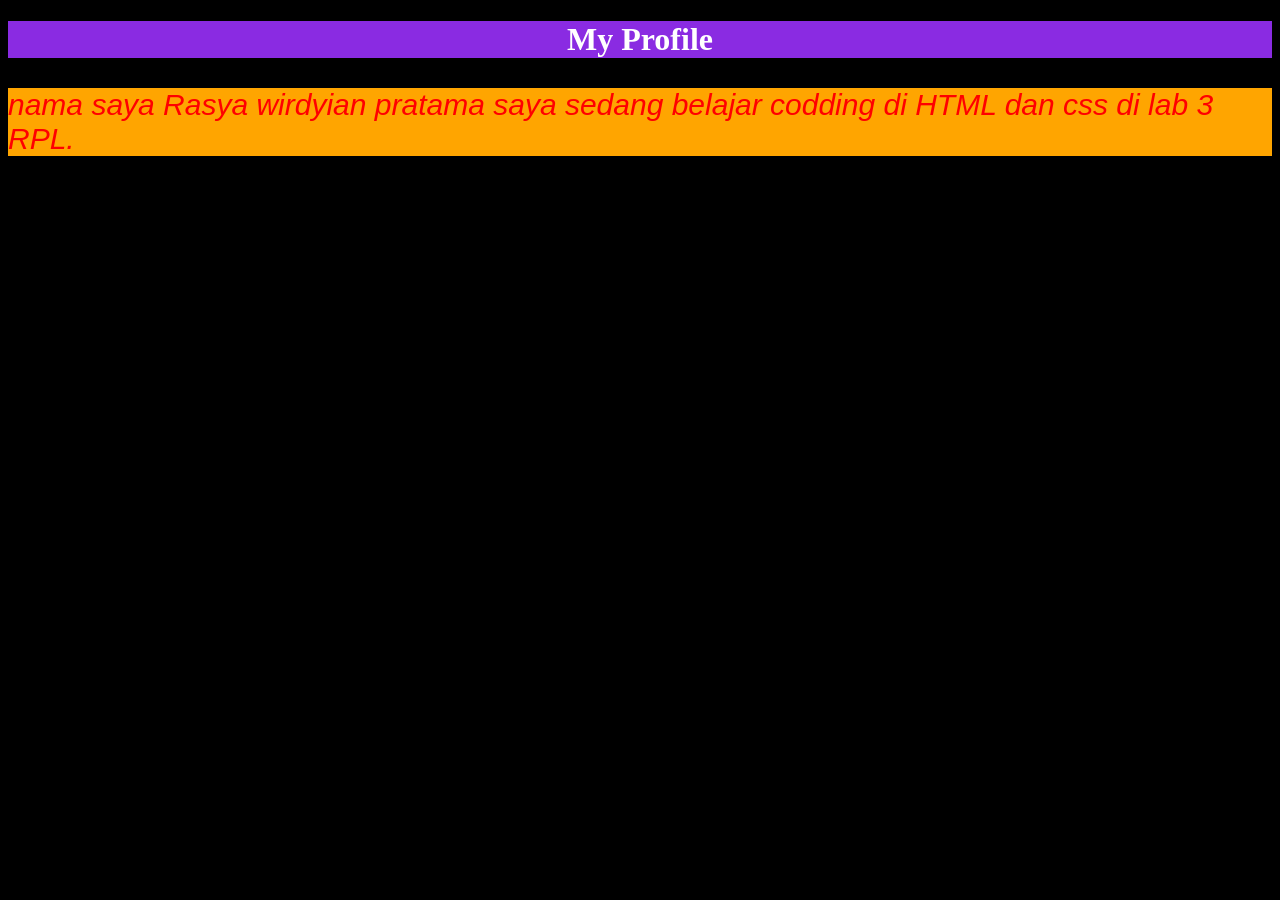
<file: jobsheet_1/index.html>
<!DOCTYPE html>
<html lang="en">
<head>
    <meta charset="UTF-8">
    <meta name="viewport" content="width=device-width, initial-scale=1.0">
    <title>Document</title>
    <link rel="stylesheet" href="style.css">
</head>
<body>
    <h1 id="nama">My Profile</h1>

    <p class="bio">
        nama saya Rasya wirdyian pratama
        saya sedang belajar codding di HTML dan css
        di lab 3 RPL.
    </p>
</body>
</html>
</file>
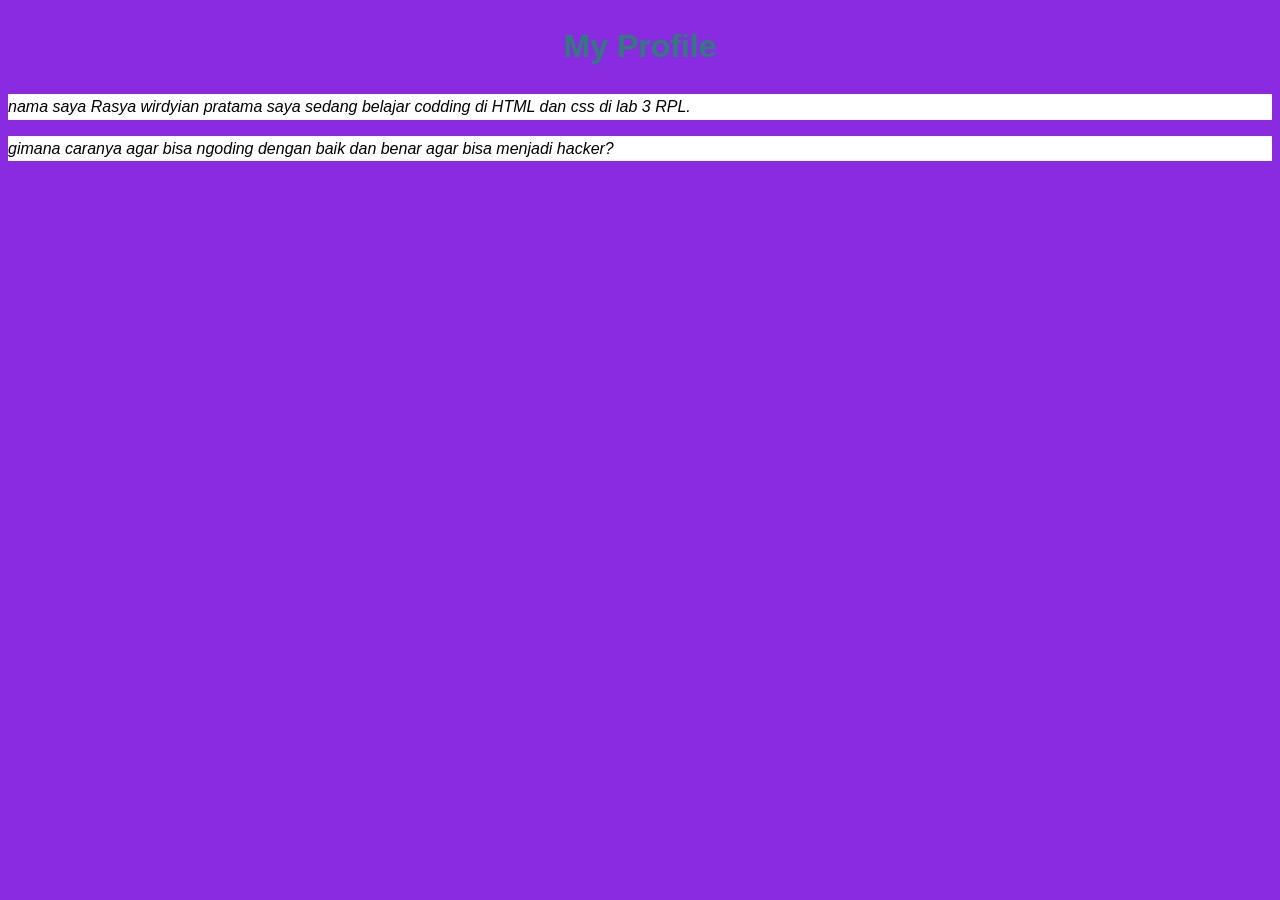
<file: jobsheet_2/index.html>
<!DOCTYPE html>
<html lang="en">
<head>
    <meta charset="UTF-8">
    <meta name="viewport" content="width=device-width, initial-scale=1.0">
    <title>Document</title>
    <link rel="stylesheet" href="style.css">
</head>
<body>
    <h1 id="nama">My Profile</h1>

    <p class="bio">
        nama saya Rasya wirdyian pratama
        saya sedang belajar codding di HTML dan css
        di lab 3 RPL.
    </p>
    <p>
        gimana caranya agar bisa ngoding dengan baik dan benar
        agar bisa menjadi hacker?
    </p>
</body>
</html>
</file>
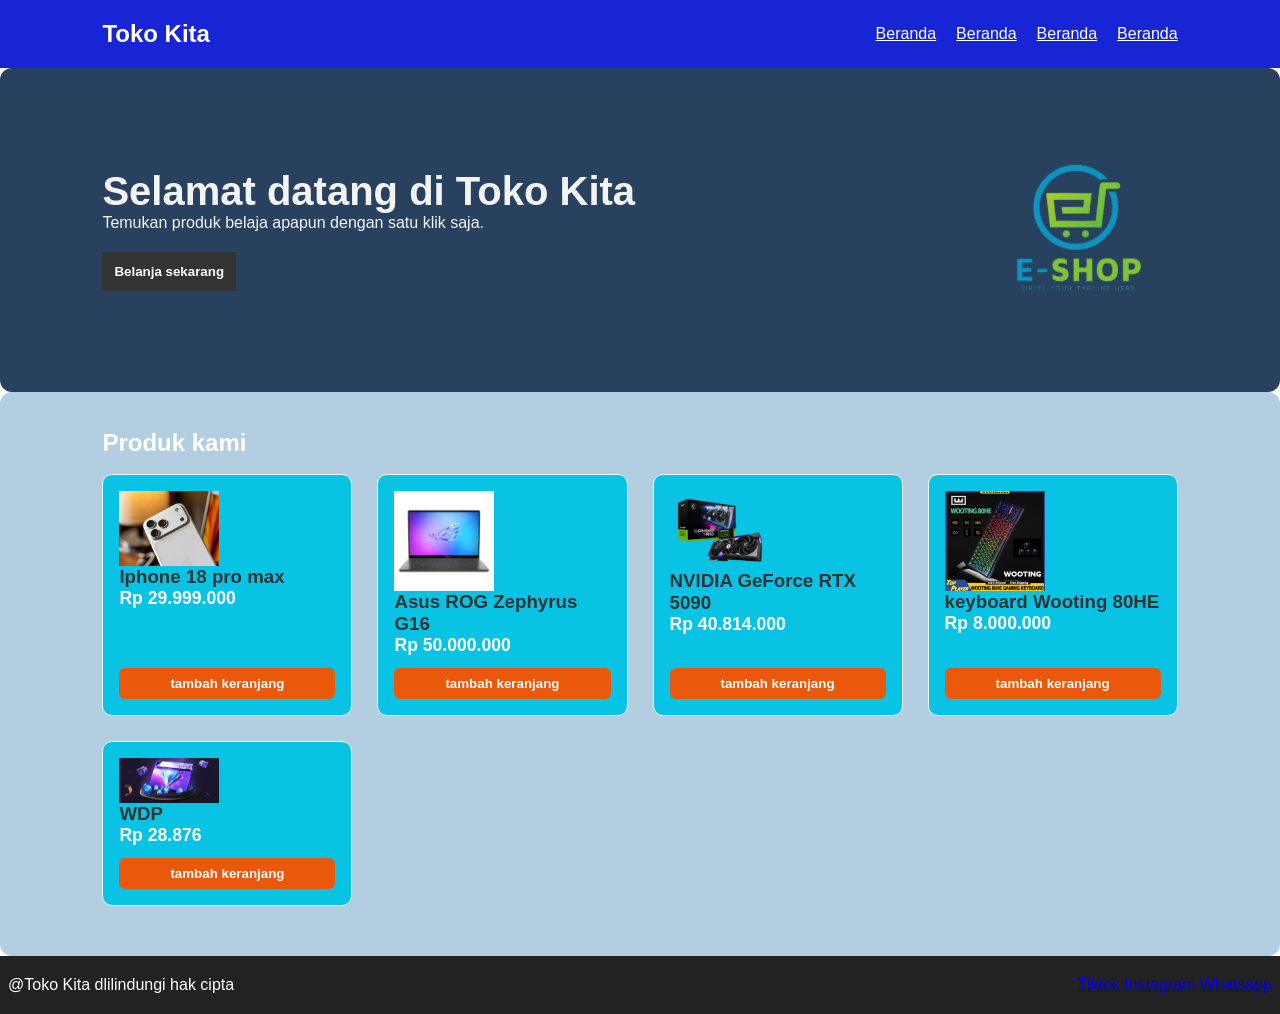
<file: jobsheet_3/index.html>
<!DOCTYPE html>
<html lang="en">
<head>
    <meta charset="UTF-8">
    <meta name="viewport" content="width=device-width, initial-scale=1.0">
    <title>Document</title>
    <link rel="stylesheet" href="style.css">
</head>
<body>
    <nav class="navbar">
        <div class="logo">
            <h2>Toko Kita</h2>

        </div>
        <div class="menu">
            <a href="#"> Beranda </a>
            <a href="#"> Beranda </a>
            <a href="#"> Beranda </a>
            <a href="#"> Beranda </a>
        </div>
    </nav>

    <section class="hero">
        <div class="hero-text">
            <h1>Selamat datang di Toko Kita</h1>
        <p>
            Temukan produk belaja apapun dengan satu klik saja.
        </p>
        <button class="btn-produk">Belanja sekarang</button>
        </div>
        <div class="image">
            <img src="logo.png" alt="logoproduk" width="200">
        </div>
    </section>
    <section class="produk">
        <h2>Produk kami</h2>

        <div class="galery">

        <div class="card">
            <img src="produk1.jpg" alt="produk1" width="100">
            <h3>Iphone 18 pro max</h3>
            <p class="harga">Rp 29.999.000</p>
            <button class="btn-kecil">tambah keranjang</button>
        </div>

        <div class="card">
            <img src="produk2.jpg" alt="produk1" width="100">
            <h3>Asus ROG Zephyrus G16</h3>
            <p class="harga">Rp 50.000.000</p>
            <button class="btn-kecil">tambah keranjang</button>
        </div>

        <div class="card">
            <img src="produk3.png" alt="produk1" width="100">
            <h3>NVIDIA GeForce RTX 5090</h3>
            <p class="harga">Rp 40.814.000</p>
            <button class="btn-kecil">tambah keranjang</button>
        </div>


        <div class="card">
            <img src="produk4.jpg" alt="produk1" width="100">
            <h3>keyboard Wooting 80HE</h3>
            <p class="harga">Rp 8.000.000</p>
            <button class="btn-kecil">tambah keranjang</button>
        </div>

        <div class="card">
            <img src="produk5.jpg" alt="produk1" width="100">
            <h3>WDP</h3>
            <p class="harga">Rp 28.876</p>
            <button class="btn-kecil">tambah keranjang</button>
        </div>
        
        </div>
    </section>

    <footer>
        <p> @Toko Kita dlilindungi hak cipta</p>

        <div class="social">
            <a href="#">Tiktok</a>
            <a href="#">Instagram</a>
            <a href="#">Whatsapp</a>
        </div>
    </footer>
</body>
</html>
</file>
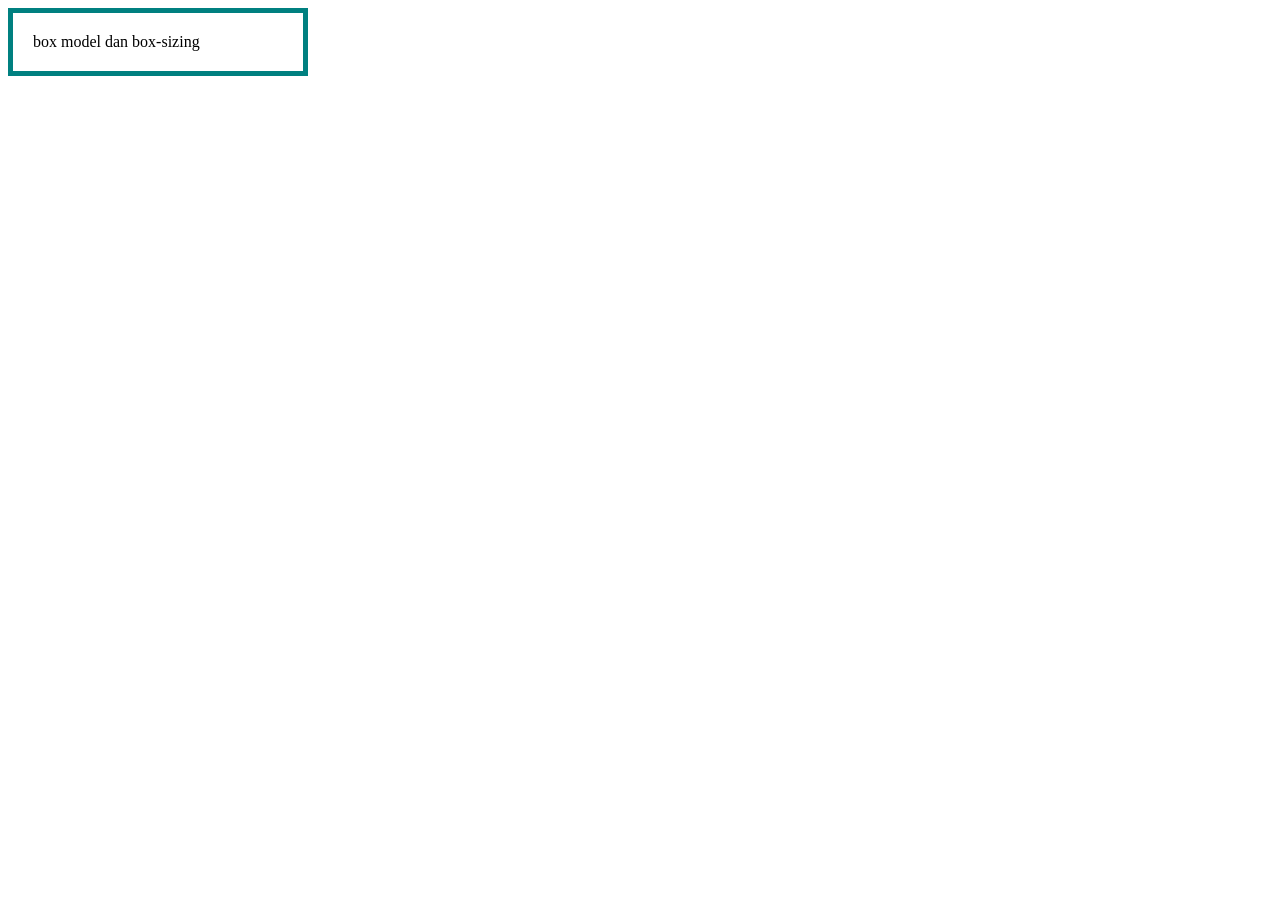
<file: layouting/index.html>
<!DOCTYPE html>
<html lang="en">
<head>
    <meta charset="UTF-8">
    <meta name="viewport" content="width=device-width, initial-scale=1.0">
    <title>Document</title>
    <link rel="stylesheet" href="style.css">
</head>
<body>
    <div class="kotak">
        box model dan box-sizing
    </div>
</body>
</html>
</file>
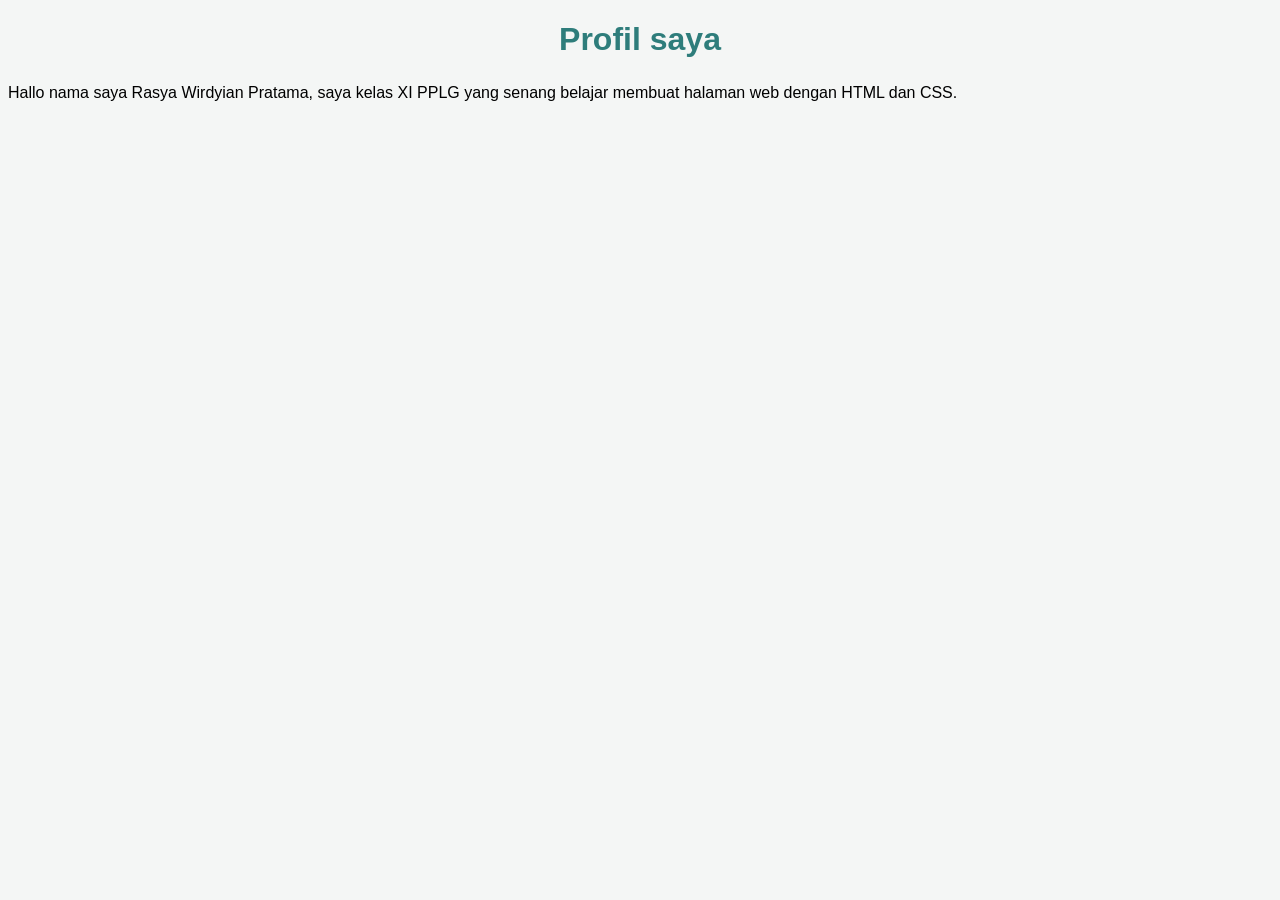
<file: typography/index.html>
<!DOCTYPE html>
<html lang="en">
<head>
    <meta charset="UTF-8">
    <meta name="viewport" content="width=device-width, initial-scale=1.0">
    <title>Document</title>
    <link rel="stylesheet" href="style.css">
</head>
<body>
    <h1>Profil saya</h1>
    <p>
        Hallo nama saya Rasya Wirdyian Pratama,
        saya kelas XI PPLG yang senang belajar 
        membuat halaman web dengan HTML dan CSS.
    </p>
</body>
</html>
</file>
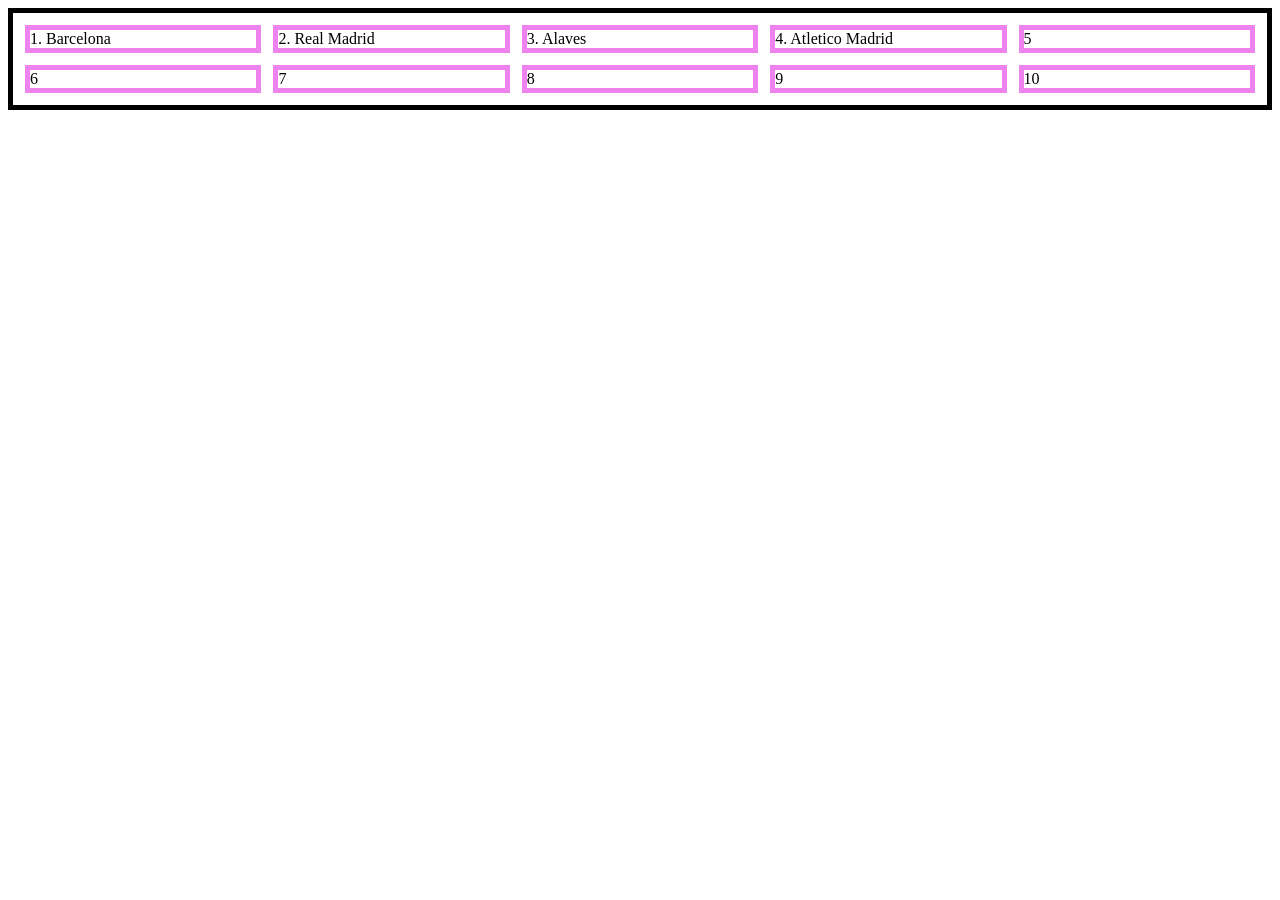
<file: layouting/praktek3/index.html>
<!DOCTYPE html>
<html lang="en">
<head>
    <meta charset="UTF-8">
    <meta name="viewport" content="width=device-width, initial-scale=1.0">
    <title>Document</title>
    <link rel="stylesheet" href="style.css">
</head>
<body>
    <div class="galeri">
        <div>1. Barcelona</div>
        <div>2. Real Madrid</div>
        <div>3. Alaves</div>
        <div>4. Atletico Madrid</div>
        <div>5</div>
        <div>6</div>
        <div>7</div>
        <div>8</div>
        <div>9</div>
        <div>10</div>
    </div>
</body>
</html>
</file>
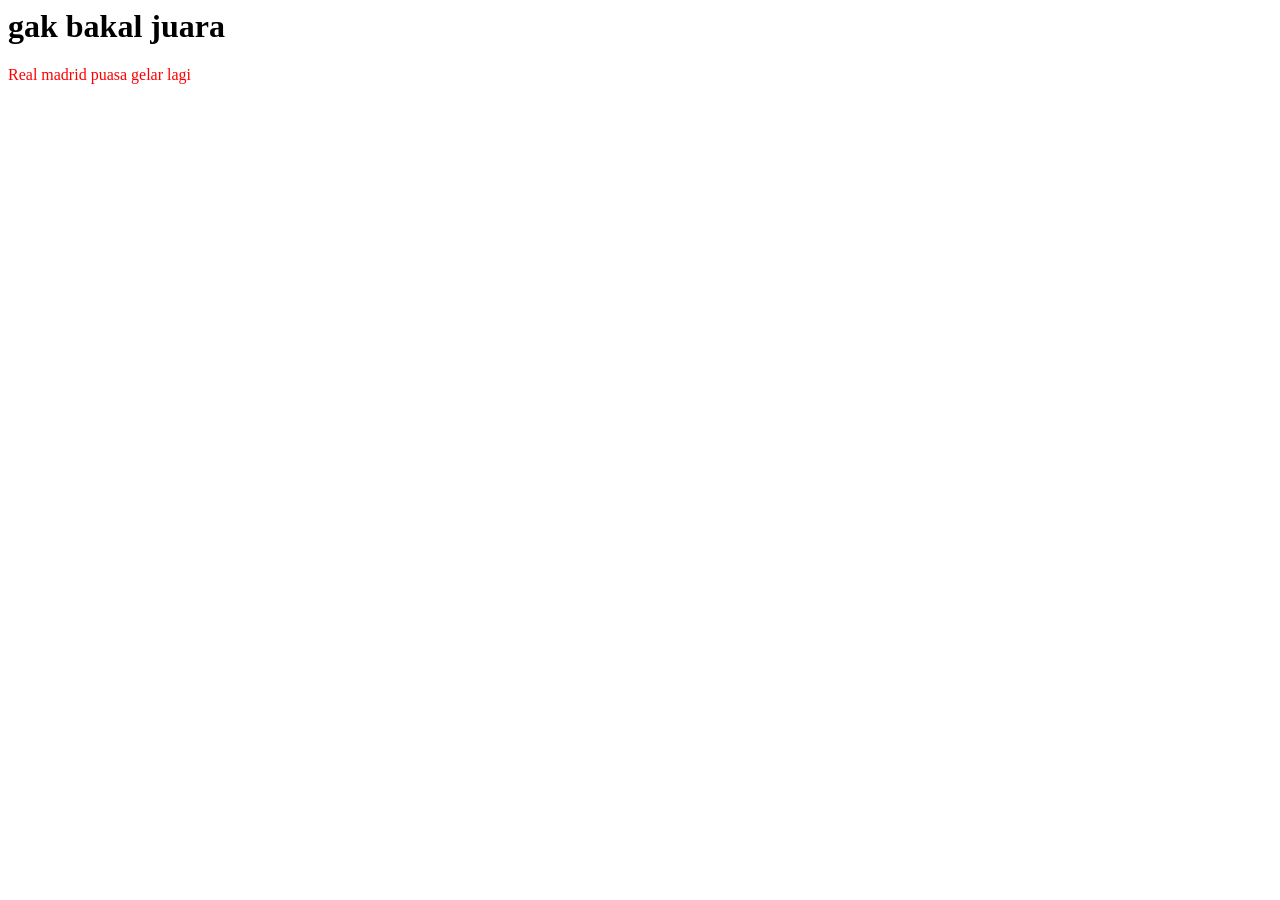
<file: internal.html>
<html>
<head>
    <style>
        h1 {
            color: black;
        }
        p {
            color: red;
        }
    </style>
</head>
<body>
    <h1>gak bakal juara</h1>

<p>Real madrid puasa gelar lagi</p>
</body>
</html>
</file>
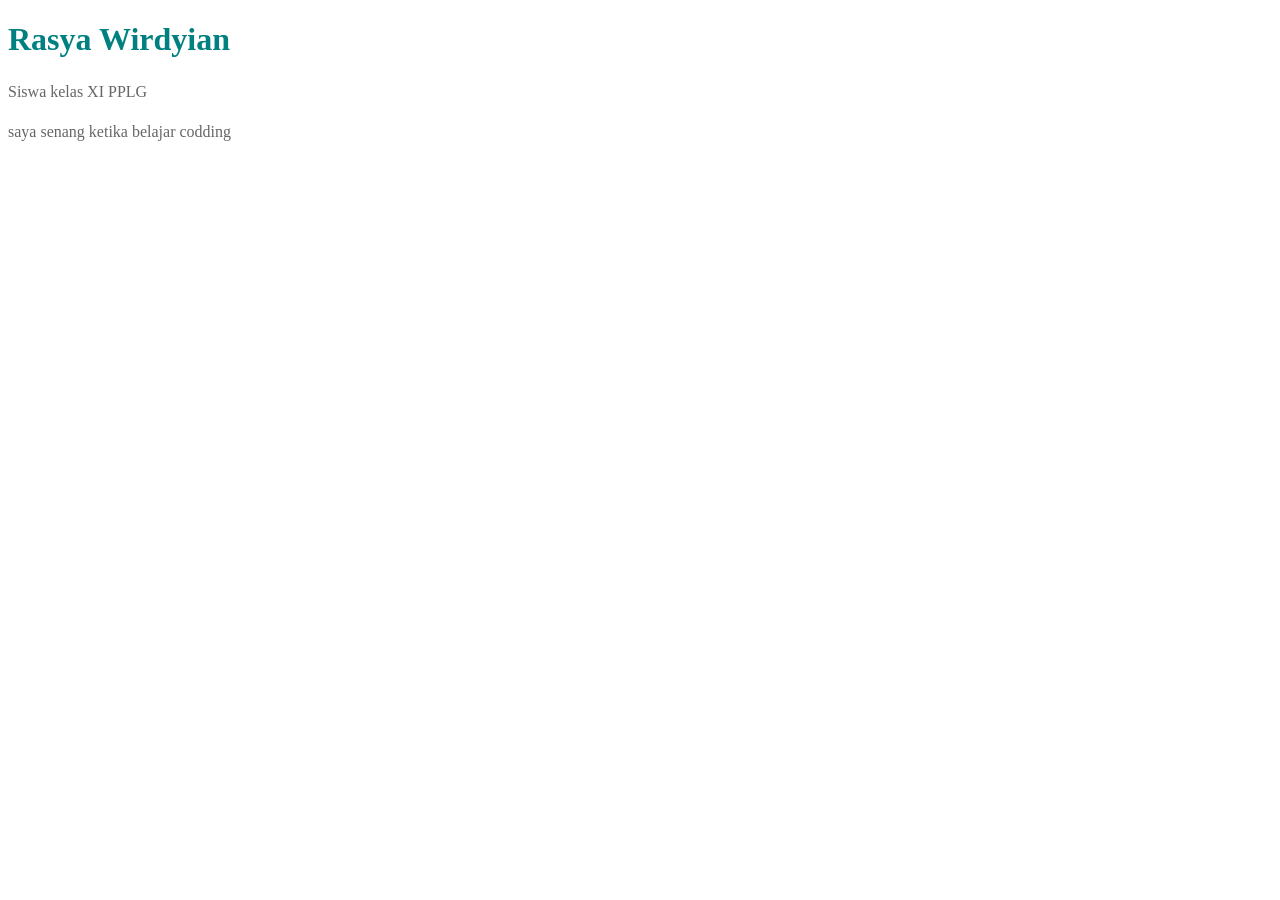
<file: profil.html>
<!DOCTYPE html>
<html lang="en">
<head>
    <meta charset="UTF-8">
    <meta name="viewport" content="width=device-width, initial-scale=1.0">
    <title>Document</title>
    <link rel="stylesheet" href="style2.css">
</head>
<body>
    <h1 id="nama">Rasya Wirdyian</h1>

    <P class="bio">Siswa kelas XI PPLG</P>

    <p class="bio">saya senang ketika belajar codding</p>
</body>
</html>
</file>
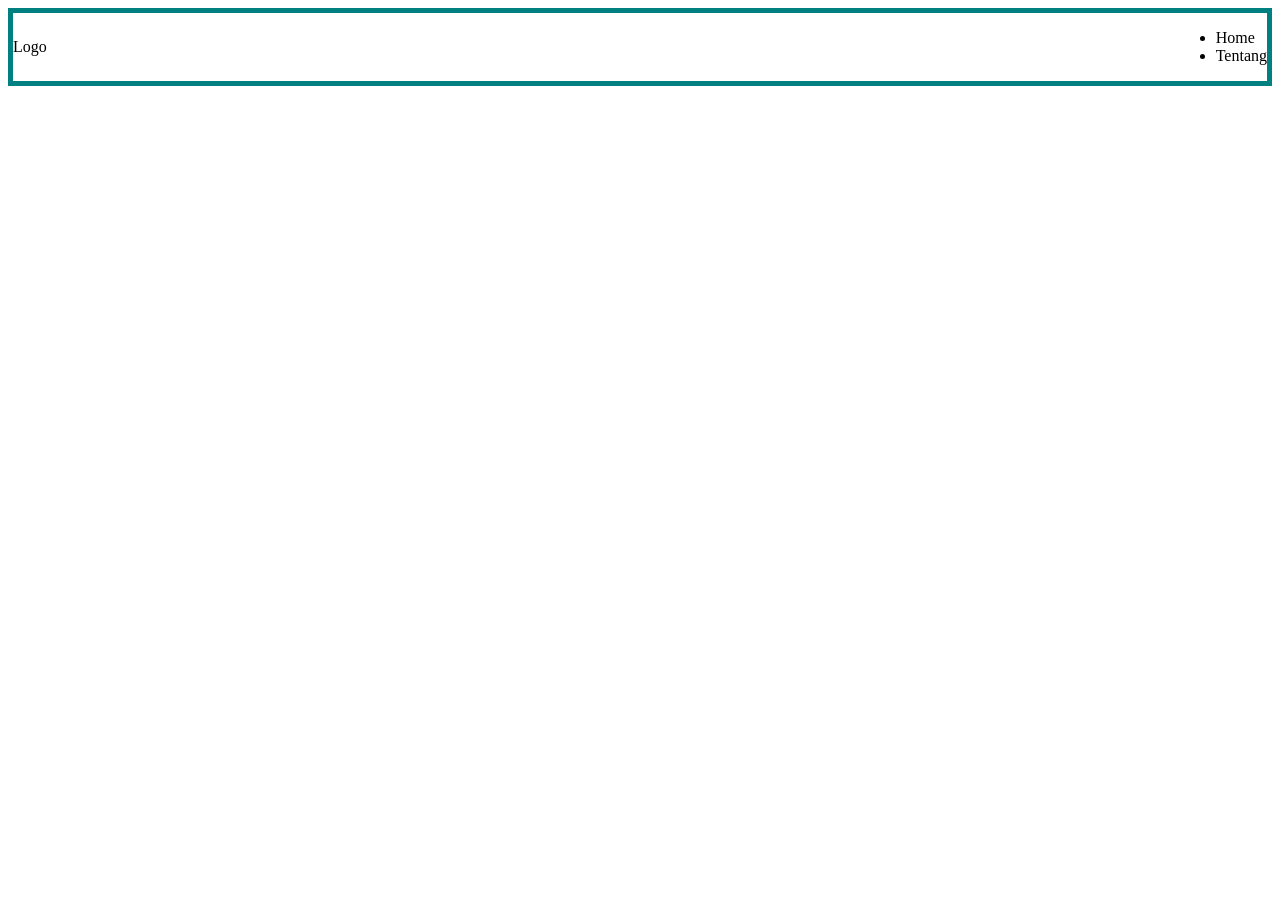
<file: layouting/praktek2/indez.html>
<!DOCTYPE html>
<html lang="en">
<head>
    <meta charset="UTF-8">
    <meta name="viewport" content="width=device-width, initial-scale=1.0">
    <title>Document</title>
    <link rel="stylesheet" href="style.css">
</head>
<body>
    <nav class="navbar">
        <div>Logo</div>
        <ul>
            <li>Home</li>
            <li>Tentang</li>
        </ul>
    </nav>
</body>
</html>
</file>
<file: jobsheet_1/style.css>
p {
    font-size: 30px;
    font-family: Arial ;
    font-style: italic;
}

#nama {
    color: white;
    text-align: center;
    font-weight: bold;
    background-color: blueviolet;
}

.bio {
    color: red;
    background-color: orange;
}

body {
    background-color: black;
}
</file>
<file: jobsheet_2/style.css>
body {
    background-color: blueviolet;
    font-family: 'Segoe UI', sans-serif;
    line-height: 1.6;
}

#nama {
    font-size: 32px;
    text-align: center;
    color: #2E7D7B;

}
p {
    background-color: white;
    font-style: italic;
}
.bio {
    background-color: white;
    font-style: italic;
}
</file>
<file: jobsheet_3/style.css>
*
{
    box-sizing: border-box;
    margin: 0px;
    padding: 0%;
}
body {
    
    font-family: Arial, Helvetica, sans-serif;
    color: #333;
    background-color: white;
}


.navbar {
    display: flex;
    justify-content: space-between;
    align-items: center;
    padding: 20px 8%;
    background-color: #1825d4;
    color: white;
}


.logo {
    margin: 0%;
}
.menu {
    gap: 20px;
    display: flex;
}
.menu a{
    color: white;
}


.hero {
    display: flex;
    align-items: center;
    gap: 16px;
    flex-wrap: wrap;
    padding: 60px 8%;
    background-color: #27415f;
    border-radius: 12px;

}

.hero-text{
    flex: 1 1 320px;
}
.hero-text h1{
    font-size: 2.5rem;
    margin-bottom: 12p;
    color: #f4f4f4;
}
.hero p{
    margin-bottom: 20px;
    color: #f4f4f4;
    
}

.btn-produk {
    padding: 12px;
    border: none;
    background: #333;
    color: white;
    font-weight: bold;
}

.hero-image{
    flex: 1 1 280px;
}

.hero-image img{
    width: 100%;
    max-width: 400px;
    display: block;
    margin: auto;

}

.produk {
    padding: 50px 8%;
    align-items: center;
    background-color: rgb(178, 206, 224);
    border-radius: 12px;
}

.produk h2{
    align-items: center;
    margin-bottom: 30px;
    color: white;
    line-height: 1.5px;
}

.galery {
    display: grid;
    grid-template-columns: repeat(auto-fit,  minmax (220px, fr1));
    gap: 25px;
}

.galery {
    grid-template-columns: repeat(4, 1fr);
}

.card {
    border: 1px solid #f4f4f4;
    padding: 16px;
    display: flex;
    flex-direction: column;
    background-color: #08c3e4;
    border-radius: 10px;
    
}

.card img {
    max-width: 100%;    
    height: auto;
}

.harga{
    color: white;
    font-weight: bold;
    font-size: 1.1rem;
    margin-bottom: 12px;
    
}



.btn-kecil {
    margin-top: auto;
    background-color: #ea580c ;
    color: white;
    border: none;
    padding: 8px 12px;
    border-radius: 6px;
    font-weight: bold;
    cursor: pointer;
}

footer {
    display: flex;
    justify-content: space-between;
    align-items: center;

    padding: 20px 8px;
    background-color: #222;
    color: white;
    flex-wrap: wrap;
}
.sosial {
    display: flex;
    gap: 20px;
}
.sosial a{
    color: white;
    text-decoration: none;
}

@media (max-width: 768px){
    .navbar{
        flex-direction: column;
    }

    .hero {
        flex-direction: column-reverse;
    }

    .hero-text h1{
        font-size: 2.5rem;
    }

    .galery{
        grid-template-columns: repeat(2, 1fr);
    }
}

@media (max-width: 480px){
    .galery{
        grid-template-columns: repeat(1fr);
    }
}
</file>
<file: layouting/style.css>
.kotak {
    box-sizing: border-box;
    width: 300px;
    padding: 20px;
    border: 5px solid teal;
}
</file>
<file: typography/style.css>
body {
    font-family: 'Segoe UI', sans-serif;
    background-color: #F4F6F5;
}

h1 {
    font-size: 32;
    font-weight: 700;
    text-align: center;
    color: #2E7D7B;
}

p {
    font-size: 16px;
    line-height: 1.6;
    text-align: justify;
}
</file>
<file: layouting/praktek3/style.css>
.galeri {
    display: grid;
    border: 5px solid rgb(0, 0, 0);
    grid-template-columns: repeat(2, 1fr);
    gap: 12px;
    padding: 12px;
    grid-template-columns: repeat(5, 1fr);
}

.galeri div {
    border: 5px solid violet;
}
</file>
<file: style2.css>
p {
    font-size: 16px;
}

.bio {
    color: #666;
    line-height: 1.5;
}

#nama {
    color: teal;
}
</file>
<file: layouting/praktek2/style.css>
.navbar {
    display: flex;
    border: 5px solid teal;
    justify-content: space-between;
    align-items: center;
    gap: 16px;
}
</file>
